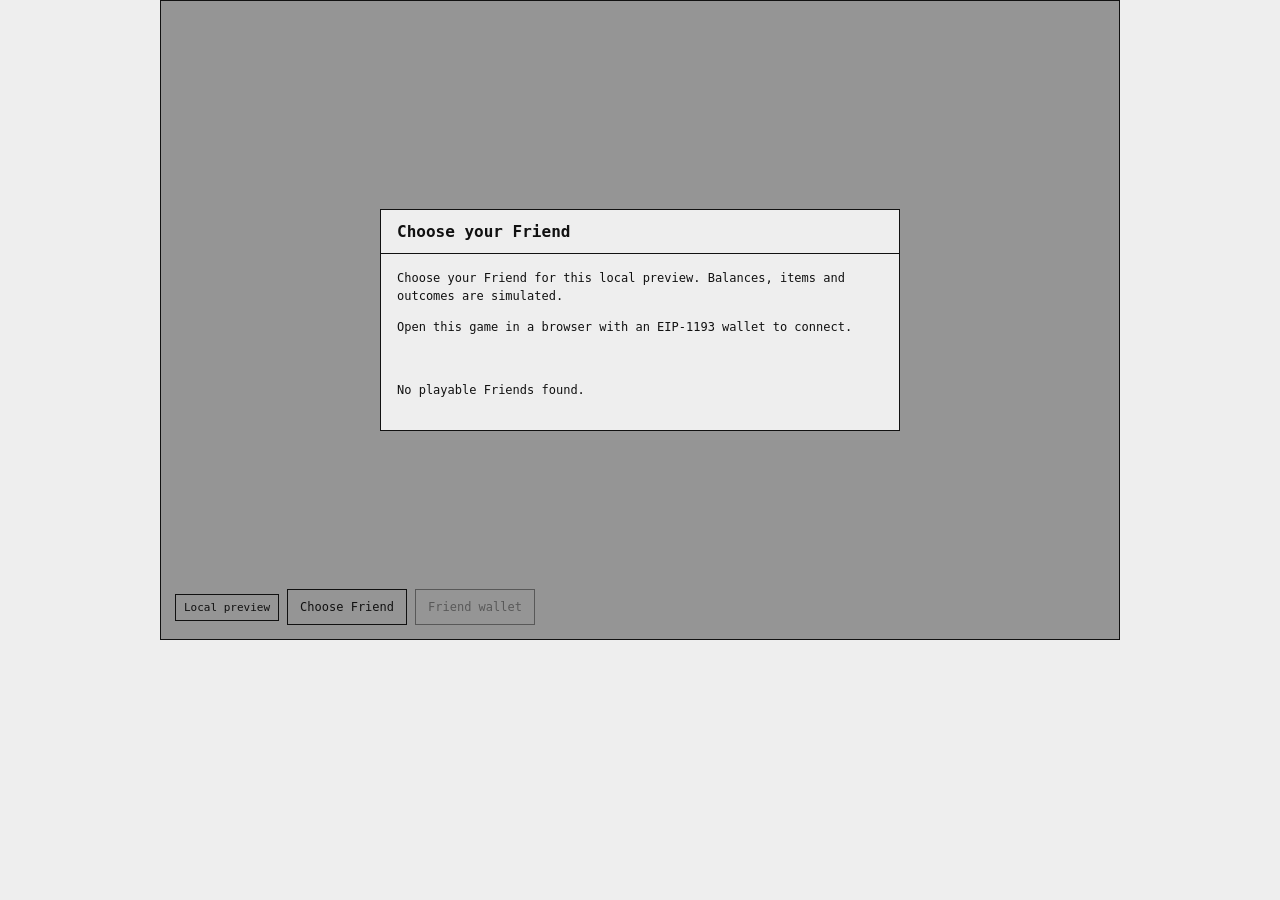
<file: docs/index.html>
<!doctype html>
<html lang="en"><head><meta charset="utf-8"><meta name="viewport" content="width=device-width,initial-scale=1"><title>Clean Sweep</title><link rel="stylesheet" href="./runtime.css"><link rel="stylesheet" href="./layout.css"></head><body><main id="root"></main><script src="./runtime.js"></script></body></html>
</file>
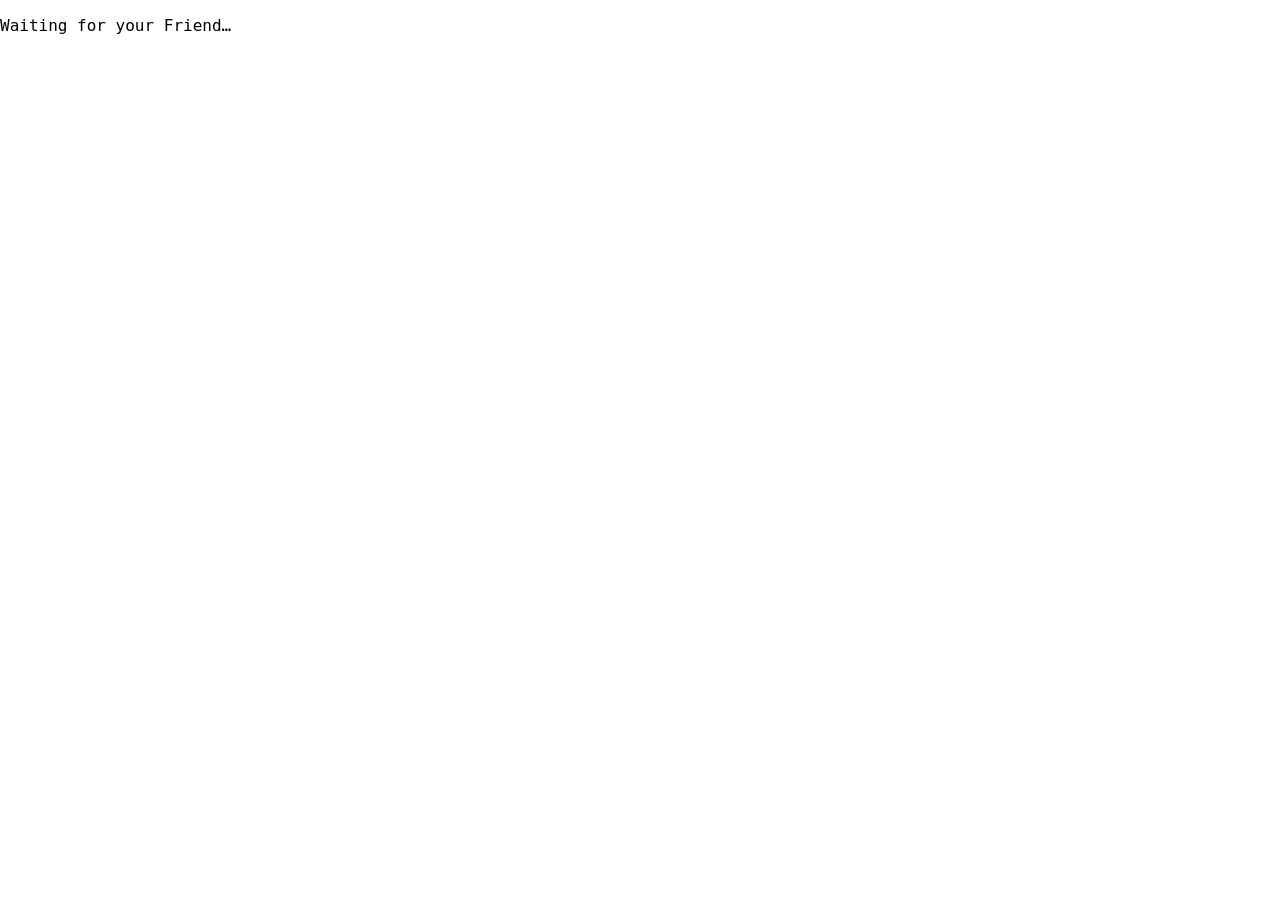
<file: docs/game.html>
<!doctype html>
<html lang="en"><head><meta charset="utf-8"><meta name="viewport" content="width=device-width,initial-scale=1"><meta http-equiv="Content-Security-Policy" content="default-src 'none'; script-src 'self'; style-src 'self' 'unsafe-inline'; img-src 'self' blob: data:; font-src 'self'; media-src 'self' blob:; connect-src 'self' https://rpc.mainnet.chain.robinhood.com; base-uri 'none'; form-action 'none'; frame-src 'none'"><title>Clean Sweep</title><link rel="stylesheet" href="./game.css"><link rel="stylesheet" href="./game-layout.css"></head><body><main id="root"></main><script src="./game.js"></script></body></html>
</file>
<file: docs/runtime.css>
.rf-game-frame{position:relative;isolation:isolate;contain:layout paint;box-sizing:border-box;container-type:inline-size;width:100%;max-width:960px;min-width:0;overflow:hidden;color:#111;background:#eee;border:1px solid #111;font:12px/1.4 ui-monospace,monospace}.rf-game-frame *,.rf-frame-scrim *{box-sizing:border-box}.rf-frame-chrome{position:absolute;inset:0;display:flex;flex-direction:column;min-height:0}.rf-frame-toolbar{position:absolute;z-index:2;left:14px;right:70px;bottom:14px;min-width:0;display:flex;align-items:center;gap:8px;pointer-events:none}.rf-frame-toolbar>*{pointer-events:auto;border:1px solid #111;background:#eee;padding:6px 8px}.rf-frame-mode{min-width:0;font:11px ui-monospace,monospace}.rf-frame-toolbar button,.rf-frame-selected-friend{max-width:38%;overflow:hidden;text-overflow:ellipsis;white-space:nowrap}.rf-frame-viewport{position:relative;flex:1;min-width:0;min-height:0;overflow:hidden}.rf-frame-viewport>iframe{width:100%;height:100%;display:block;border:0}.rf-game-frame button,.rf-frame-scrim button{padding:8px 12px;min-height:36px;border:1px solid #111;background:#eee;color:#111;font:inherit;cursor:pointer}.rf-game-frame button:disabled,.rf-frame-scrim button:disabled{opacity:.45;cursor:default}.rf-game-frame button:focus-visible,.rf-frame-scrim button:focus-visible{outline:3px solid #111;outline-offset:-3px}.rf-game-frame button:hover:not(:disabled),.rf-frame-scrim button:hover:not(:disabled){background:#ddd}.rf-frame-scrim{position:absolute;inset:0;z-index:30;padding:20px;display:grid;place-items:center;overflow:hidden;background:#1116;color:#111;font:12px/1.45 ui-monospace,monospace}.rf-frame-menu{display:flex;flex-direction:column;width:100%;max-width:520px;max-height:100%;min-height:0;overflow:hidden;border:1px solid #111;background:#eee;outline:none}.rf-frame-menu-heading{display:flex;flex-shrink:0;gap:12px;align-items:center;justify-content:space-between;padding:10px 16px;border-bottom:1px solid #111}.rf-frame-menu-heading h2{margin:0;font-size:16px}.rf-frame-menu-heading button{font-size:22px;line-height:1}.rf-frame-menu-body{padding:16px;overflow:auto;overscroll-behavior:contain;min-height:0}.rf-frame-menu-body p{margin:0 0 14px}.rf-frame-menu-body h3{margin:0 0 10px}.rf-frame-menu-footer{flex-shrink:0;display:flex;justify-content:flex-end;gap:8px;padding:12px 16px;border-top:1px solid #111}.rf-frame-friends{display:grid;grid-template-columns:repeat(2,minmax(0,1fr));gap:10px;margin-block:16px}.rf-frame-friends button{display:flex;flex-direction:column;align-items:flex-start;text-align:left;gap:6px;min-height:76px}.rf-frame-friends button[aria-pressed=true]{background:#ddd}.rf-frame-friends small,.rf-frame-note{font-size:12px}.rf-frame-address{overflow-wrap:anywhere;font:12px ui-monospace,monospace}.rf-frame-wallet-balance{font:700 28px ui-monospace,monospace}.rf-game-frame .rf-frame-primary,.rf-frame-scrim .rf-frame-primary{background:#111;color:#eee}@container (max-width: 520px){.rf-frame-scrim{padding:6px}.rf-frame-menu-heading{padding:6px 10px}.rf-frame-menu-body{padding:10px}}@media(max-width:520px){.rf-frame-scrim{padding:6px}.rf-frame-menu-heading{padding:6px 10px}.rf-frame-menu-body{padding:10px}.rf-frame-toolbar{left:6px;bottom:6px;right:42px;gap:4px;font-size:9px}.rf-frame-mode{font-size:9px}.rf-frame-toolbar button{padding-inline:7px}}.rf-runtime-status{position:absolute;inset:0;z-index:1;display:flex;flex-direction:column;align-items:center;justify-content:center;margin:0;padding:20px;text-align:center;background:#eee}.rf-runtime-status p{max-width:36em}.rf-runtime-connection{display:flex;flex-wrap:wrap;gap:8px;align-items:center}.rf-runtime-connection p{flex-basis:100%;overflow-wrap:anywhere}
</file>
<file: docs/layout.css>
*{box-sizing:border-box}html,body{margin:0;font-family:ui-monospace,monospace;background:#eee}#root{max-width:960px;margin:auto}
</file>
<file: docs/game.css>
.rf-game-frame{position:relative;isolation:isolate;contain:layout paint;box-sizing:border-box;container-type:inline-size;width:100%;max-width:960px;min-width:0;overflow:hidden;color:#111;background:#eee;border:1px solid #111;font:12px/1.4 ui-monospace,monospace}.rf-game-frame *,.rf-frame-scrim *{box-sizing:border-box}.rf-frame-chrome{position:absolute;inset:0;display:flex;flex-direction:column;min-height:0}.rf-frame-toolbar{position:absolute;z-index:2;left:14px;right:70px;bottom:14px;min-width:0;display:flex;align-items:center;gap:8px;pointer-events:none}.rf-frame-toolbar>*{pointer-events:auto;border:1px solid #111;background:#eee;padding:6px 8px}.rf-frame-mode{min-width:0;font:11px ui-monospace,monospace}.rf-frame-toolbar button,.rf-frame-selected-friend{max-width:38%;overflow:hidden;text-overflow:ellipsis;white-space:nowrap}.rf-frame-viewport{position:relative;flex:1;min-width:0;min-height:0;overflow:hidden}.rf-frame-viewport>iframe{width:100%;height:100%;display:block;border:0}.rf-game-frame button,.rf-frame-scrim button{padding:8px 12px;min-height:36px;border:1px solid #111;background:#eee;color:#111;font:inherit;cursor:pointer}.rf-game-frame button:disabled,.rf-frame-scrim button:disabled{opacity:.45;cursor:default}.rf-game-frame button:focus-visible,.rf-frame-scrim button:focus-visible{outline:3px solid #111;outline-offset:-3px}.rf-game-frame button:hover:not(:disabled),.rf-frame-scrim button:hover:not(:disabled){background:#ddd}.rf-frame-scrim{position:absolute;inset:0;z-index:30;padding:20px;display:grid;place-items:center;overflow:hidden;background:#1116;color:#111;font:12px/1.45 ui-monospace,monospace}.rf-frame-menu{display:flex;flex-direction:column;width:100%;max-width:520px;max-height:100%;min-height:0;overflow:hidden;border:1px solid #111;background:#eee;outline:none}.rf-frame-menu-heading{display:flex;flex-shrink:0;gap:12px;align-items:center;justify-content:space-between;padding:10px 16px;border-bottom:1px solid #111}.rf-frame-menu-heading h2{margin:0;font-size:16px}.rf-frame-menu-heading button{font-size:22px;line-height:1}.rf-frame-menu-body{padding:16px;overflow:auto;overscroll-behavior:contain;min-height:0}.rf-frame-menu-body p{margin:0 0 14px}.rf-frame-menu-body h3{margin:0 0 10px}.rf-frame-menu-footer{flex-shrink:0;display:flex;justify-content:flex-end;gap:8px;padding:12px 16px;border-top:1px solid #111}.rf-frame-friends{display:grid;grid-template-columns:repeat(2,minmax(0,1fr));gap:10px;margin-block:16px}.rf-frame-friends button{display:flex;flex-direction:column;align-items:flex-start;text-align:left;gap:6px;min-height:76px}.rf-frame-friends button[aria-pressed=true]{background:#ddd}.rf-frame-friends small,.rf-frame-note{font-size:12px}.rf-frame-address{overflow-wrap:anywhere;font:12px ui-monospace,monospace}.rf-frame-wallet-balance{font:700 28px ui-monospace,monospace}.rf-game-frame .rf-frame-primary,.rf-frame-scrim .rf-frame-primary{background:#111;color:#eee}@container (max-width: 520px){.rf-frame-scrim{padding:6px}.rf-frame-menu-heading{padding:6px 10px}.rf-frame-menu-body{padding:10px}}@media(max-width:520px){.rf-frame-scrim{padding:6px}.rf-frame-menu-heading{padding:6px 10px}.rf-frame-menu-body{padding:10px}.rf-frame-toolbar{left:6px;bottom:6px;right:42px;gap:4px;font-size:9px}.rf-frame-mode{font-size:9px}.rf-frame-toolbar button{padding-inline:7px}}.rf-runtime-status{position:absolute;inset:0;z-index:1;display:flex;flex-direction:column;align-items:center;justify-content:center;margin:0;padding:20px;text-align:center;background:#eee}.rf-runtime-status p{max-width:36em}.rf-runtime-connection{display:flex;flex-wrap:wrap;gap:8px;align-items:center}.rf-runtime-connection p{flex-basis:100%;overflow-wrap:anywhere}:root{--clean-ink:#102018;--clean-paper:#f8f5e8;--clean-lime:#9bdf5b;--clean-mint:#8ce5b4;--clean-blue:#8bd4e9;--clean-coral:#ff9b79}.clean-ending{position:relative;width:100%;height:100%;background:#fff;color:#111;font:14px/1.4 ui-monospace,monospace;overflow:hidden}.clean-ending canvas{position:absolute;width:100%;height:100%;object-fit:contain;image-rendering:pixelated}.clean-ending-caption{position:absolute;inset:auto 4% 3%;text-align:center;background:#fffffff2;padding:10px;border-top:2px solid #111;max-height:38%;overflow:auto}.clean-ending-caption h2{font-size:clamp(14px,2.2vw,22px);margin:5px 0}.clean-ending-caption p{font-size:clamp(10px,1.5vw,13px);margin:5px 0}.clean-ending-caption small{letter-spacing:.15em;font-size:10px}.clean-ending button{font:inherit;border:2px solid #111;background:#fff;color:#111;padding:9px 15px;cursor:pointer}.clean-ending button:disabled{opacity:.5;cursor:default}.clean-ending button:focus-visible{outline:3px dashed #111;outline-offset:3px}.clean-game .clean-brand{max-width:240px}.clean-game .clean-brand strong{line-height:1.25;font-size:13px}.clean-game .rf-world-prompt{max-width:225px;white-space:normal}.clean-game .clean-bin{overflow-wrap:anywhere}.clean-game .clean-intro h2{font-size:23px}.clean-game .clean-intro .clean-hero-mark{width:48px;height:48px;font-size:26px;margin-bottom:10px}.clean-theme-river{--clean-paper:#e5f3f6;--clean-ink:#143746;--clean-lime:#88d9ba}.clean-theme-city{--clean-paper:#d9dfd9;--clean-ink:#24312e;--clean-lime:#aec875}.clean-theme-ocean{--clean-paper:#f6edcf;--clean-ink:#163744;--clean-lime:#8fd6b4}.clean-game.clean-reduced *{animation:none!important;transition:none!important}.clean-game .rf-frame-scrim button.rf-frame-primary,.clean-game .rf-frame-scrim button.rf-frame-primary:hover:not(:disabled){background:#9bdf5b;color:#102018;font-weight:800;border:2px solid #244b18}.clean-game .rf-frame-scrim button.clean-start{min-height:52px;font-size:17px}.rf-world-view{position:absolute;inset:0;display:grid;place-items:center;overflow:hidden;background:#fff;color:#000}.rf-world-surface{position:relative;flex:none}.rf-world-surface canvas{display:block;width:100%;height:100%;touch-action:none;image-rendering:pixelated;outline-offset:-3px}.rf-world-prompt{position:absolute;transform:translate(-50%);border:2px solid #000;background:#fff;color:#000;padding:8px 12px;font:700 13px/1.2 monospace;white-space:nowrap;cursor:pointer}.rf-world-prompt small{display:block;margin-top:4px;font-size:10px;font-weight:400}.rf-world-prompt:disabled{cursor:default;background:#fff;color:#666;border-color:#888;pointer-events:none}.rf-world-prompt:enabled{background:#cf0}.rf-world-loading{position:absolute;inset:0;display:flex;flex-direction:column;align-items:center;justify-content:center;background:#fff;padding:24px;text-align:center}.rf-world-loading button{border:2px solid #000;padding:10px 18px;background:#cf0;cursor:pointer}.clean-game{position:relative;width:100%;height:100%;overflow:hidden;background:var(--clean-paper);color:var(--clean-ink);font:14px/1.4 ui-monospace,SFMono-Regular,Menlo,Consolas,monospace}.clean-world{position:absolute;inset:0}.clean-game .rf-world-view{background:var(--clean-paper)}.clean-game .rf-world-prompt{border:2px solid var(--clean-ink);box-shadow:4px 4px 0 var(--clean-ink);background:var(--clean-paper);color:var(--clean-ink);letter-spacing:.04em}.clean-game .rf-world-prompt:enabled{background:var(--clean-lime);animation:clean-bob 1.2s ease-in-out infinite alternate}.clean-game .rf-world-prompt:disabled{opacity:.72}.clean-glow{position:absolute;inset:0;pointer-events:none;background:radial-gradient(circle at 74% 72%,rgba(202,255,69,calc(var(--clean-level,0)*.05)),transparent 30%)}.clean-level-0{--clean-level:0}.clean-level-1{--clean-level:1}.clean-level-2{--clean-level:2}.clean-level-3{--clean-level:3}.clean-level-4{--clean-level:4}.clean-hud{position:absolute;z-index:4;inset:14px 16px auto;display:flex;align-items:stretch;gap:8px;pointer-events:none}.clean-hud>*{pointer-events:auto}.clean-brand{display:flex;flex-direction:column;justify-content:center;min-width:144px;padding:8px 11px;border:2px solid var(--clean-ink);background:var(--clean-ink);color:#fff;box-shadow:3px 3px #10201840}.clean-brand small{font-size:8px;letter-spacing:.2em}.clean-brand strong{font-size:16px;line-height:1;letter-spacing:.04em}.clean-meter{width:min(280px,32vw);padding:7px 10px;border:2px solid var(--clean-ink);background:#f8f5e8f5}.clean-meter>span{display:flex;justify-content:space-between;text-transform:uppercase;font-size:10px}.clean-meter>i{display:block;height:8px;margin-top:5px;border:1px solid var(--clean-ink);background:#fff}.clean-meter>i>i{display:block;height:100%;background:var(--clean-lime);transition:width .5s ease}.clean-hud button{min-width:48px;padding:7px 10px;border:2px solid var(--clean-ink);background:var(--clean-paper);color:var(--clean-ink);font:inherit;font-size:11px;cursor:pointer}.clean-hud button:first-of-type{margin-left:auto}.clean-hud button b{display:inline-grid;place-items:center;min-width:18px;height:18px;margin-left:4px;border-radius:50%;background:var(--clean-ink);color:#fff}.clean-mission{position:absolute;z-index:3;left:16px;bottom:58px;max-width:330px;padding:11px 14px;border-left:7px solid var(--clean-lime);background:#102018eb;color:#fff;box-shadow:4px 4px #1020182e;pointer-events:none}.clean-mission small{display:block;color:var(--clean-lime);font-size:9px;letter-spacing:.16em}.clean-mission strong{display:block;font-size:13px;text-transform:uppercase}.clean-mission span{display:block;margin-top:2px;font-size:10px;color:#dce8df}.clean-controls{position:absolute;z-index:3;right:16px;bottom:16px;margin:0;padding:6px 10px;border:1px solid var(--clean-ink);background:#f8f5e8eb;font-size:10px;pointer-events:none}.clean-mobile{display:none}.clean-game button,.clean-loading button{font:inherit;cursor:pointer;padding:10px 14px;border:2px solid var(--clean-ink);background:#fff;color:var(--clean-ink);box-shadow:3px 3px 0 var(--clean-ink)}.clean-game button:hover:not(:disabled),.clean-loading button:hover:not(:disabled){transform:translate(-1px,-1px);box-shadow:4px 4px 0 var(--clean-ink)}.clean-game button:disabled{cursor:default;opacity:.45;box-shadow:none}.clean-game button.rf-frame-primary{background:var(--clean-lime)}.clean-game label{display:block;margin:18px 0}.clean-game table{width:100%;margin:16px 0;border-collapse:collapse;text-align:left}.clean-game th,.clean-game td{padding:8px 4px;border-bottom:1px solid #cad1ca}.clean-feedback,.clean-error{min-height:20px;margin:14px 0 0}.clean-error{color:#9c2312;font-weight:700}.clean-intro,.clean-complete,.clean-badge-reveal{text-align:center}.clean-hero-mark{display:grid;place-items:center;width:84px;height:84px;margin:0 auto 16px;border:3px solid var(--clean-ink);border-radius:50%;background:var(--clean-lime);box-shadow:7px 7px 0 var(--clean-ink);font:700 34px/1 sans-serif}.clean-kicker{margin:0 0 8px;font-size:10px;font-weight:800;letter-spacing:.16em}.clean-intro h2,.clean-complete h2,.clean-badge-reveal h2{margin:6px 0 18px;font:900 27px/1.05 Arial,sans-serif;text-transform:uppercase}.clean-intro ol{max-width:350px;margin:0 auto 20px;padding:0;list-style:none;counter-reset:steps;text-align:left}.clean-intro li{counter-increment:steps;margin:8px 0}.clean-intro li:before{content:counter(steps);display:inline-grid;place-items:center;width:23px;height:23px;margin-right:10px;border-radius:50%;background:var(--clean-ink);color:#fff;font-weight:800}.clean-start{min-width:220px}.clean-complete-actions{display:flex;flex-wrap:wrap;justify-content:center;gap:10px}.clean-sort-progress{display:flex;justify-content:space-between;font-size:10px;font-weight:800;letter-spacing:.1em}.clean-waste-card{display:flex;flex-direction:column;align-items:center;justify-content:center;min-height:130px;margin:14px 0;border:2px solid var(--clean-ink);background:repeating-linear-gradient(-45deg,#fff,#fff 10px,#f2f0e6 10px 20px);text-transform:uppercase}.clean-waste-card>span{font-size:50px;line-height:1}.clean-waste-card>strong{margin-top:8px}.clean-sorter>p{text-align:center}.clean-bins{display:grid;grid-template-columns:repeat(3,1fr);gap:9px}.clean-bin{display:flex;min-height:92px;flex-direction:column;align-items:center;justify-content:center;padding:8px!important;font-size:11px!important;text-transform:uppercase}.clean-bin span{font-size:26px}.clean-bin-recycle{background:var(--clean-blue)!important}.clean-bin-compost{background:var(--clean-mint)!important}.clean-bin-landfill{background:var(--clean-coral)!important}.clean-sponsor-stats{display:grid;grid-template-columns:1fr 1fr;gap:8px}.clean-sponsor-stats span{display:flex;justify-content:space-between;padding:10px;border:1px solid var(--clean-ink);background:#fff}.clean-badge-reveal>span{display:block;margin:6px 0;font-size:70px;color:#537e18;text-shadow:4px 4px 0 var(--clean-lime)}.clean-inventory-item{display:grid;grid-template-columns:auto 1fr auto;align-items:center;gap:12px;padding:12px 0;border-bottom:1px solid #cad1ca}.clean-inventory-item>span{font-size:28px}.clean-inventory-item div{display:flex;flex-direction:column}.clean-inventory-item small{color:#58635c}.clean-loading{height:100%;display:flex;gap:14px;flex-direction:column;align-items:center;justify-content:center;padding:24px;background:var(--clean-paper);color:var(--clean-ink);text-align:center;font:14px/1.4 ui-monospace,monospace}.clean-loader{font-size:52px;animation:clean-spin 2s linear infinite}@keyframes clean-spin{to{transform:rotate(360deg)}}@keyframes clean-bob{to{transform:translate(-50%,-4px)}}@media(prefers-reduced-motion:reduce){.clean-game *{animation:none!important;transition:none!important}}@media(max-width:620px){.clean-hud{inset:7px 7px auto;gap:4px}.clean-brand{min-width:108px;padding:6px 8px}.clean-brand small{font-size:6px}.clean-brand strong{font-size:12px}.clean-meter{width:32vw;padding:5px 7px}.clean-meter>span{font-size:8px}.clean-hud button{min-width:42px;padding:5px;font-size:9px}.clean-hud button:first-of-type{margin-left:0}.clean-mission{left:8px;right:8px;bottom:48px;max-width:none;padding:8px 10px}.clean-controls{right:8px;bottom:8px;font-size:9px}.clean-desktop{display:none}.clean-mobile{display:inline}.clean-game .rf-world-prompt{max-width:150px;white-space:normal;font-size:9px}.clean-bins{gap:5px}.clean-bin{min-height:80px;font-size:9px!important}.clean-intro h2,.clean-complete h2,.clean-badge-reveal h2{font-size:22px}.clean-inventory-item{grid-template-columns:auto 1fr}.clean-inventory-item button{grid-column:1/-1}}
</file>
<file: docs/game-layout.css>
*{box-sizing:border-box}html,body,#root{width:100%;height:100%;margin:0;overflow:hidden;font-family:ui-monospace,monospace}
</file>
